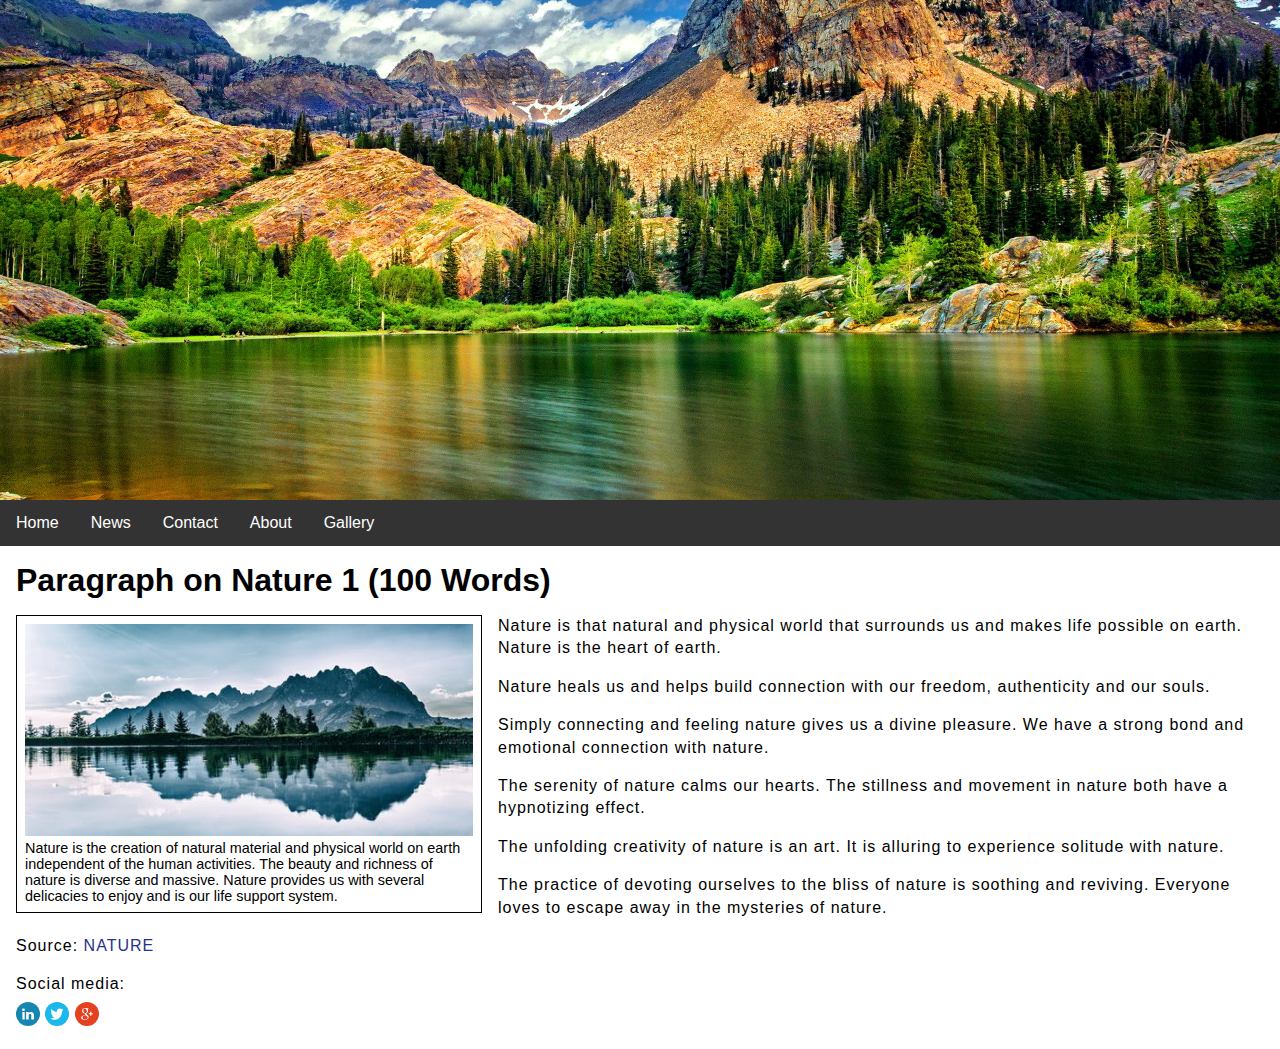
<file: Projektni zadatak 3/index.html>
﻿<!DOCTYPE html>
<html>
	<head>
		
		<!-- CSS -->
		<link rel="stylesheet" href="style.css">
		<!-- End CSS -->
		<title>Example page - HTML5</title>
	</head>
<body>
	<header>
		<div class="hero-image"></div>
		<nav>
			<ul>
			  <li><a href="index.html">Home</a></li>
			  <li><a href="#">News</a></li>
			  <li><a href="#">Contact</a></li>
			  <li><a href="#">About</a></li>
			  <li><a href="#">Gallery</a></li>
			</ul>
		</nav>
	</header>
	<main>
		<h1>Paragraph on Nature 1 (100 Words)</h1>
		<figure>
			<img src="img/nature.jpeg" alt="nature" title="nature">
			<figcaption>Nature is the creation of natural material and physical world on earth independent of the human activities. The beauty and richness of nature is diverse and massive. Nature provides us with several delicacies to enjoy and is our life support system.</figcaption>
		</figure>
		<p>Nature is that natural and physical world that surrounds us and makes life possible on earth. Nature is the heart of earth.</p>
		<p>Nature heals us and helps build connection with our freedom, authenticity and our souls.</p>
		<p>Simply connecting and feeling nature gives us a divine pleasure. We have a strong bond and emotional connection with nature.</p>
		<p>The serenity of nature calms our hearts. The stillness and movement in nature both have a hypnotizing effect.</p>
		<p>The unfolding creativity of nature is an art. It is alluring to experience solitude with nature.</p>
		<p>The practice of devoting ourselves to the bliss of nature is soothing and reviving. Everyone loves to escape away in the mysteries of nature.</p>
		<p>Source: <a href="https://www.indiacelebrating.com/paragraph/paragraph-on-nature/" target="_blank">NATURE</a></p>
		<p>Social media:<br>
			<a href="https://www.linkedin.com/company/nature-publishing-group" target="_blank"><img src="img/linkedin.svg" alt="Linkedin" title="Linkedin" style="width:24px; margin-top:0.4em"></a>
			<a href="https://twitter.com/nature" target="_blank"><img src="img/twitter.svg" alt="Twitter" title="Twitter" style="width:24px; margin-top:0.4em"></a>
			<a href="https://plus.google.com/communities/111099338164023501751" target="_blank"><img src="img/google+.svg" alt="Google+" title="Google+" style="width:24px; margin-top:0.4em"></a>
		</p>
	</main>
</body>
</html>
</file>
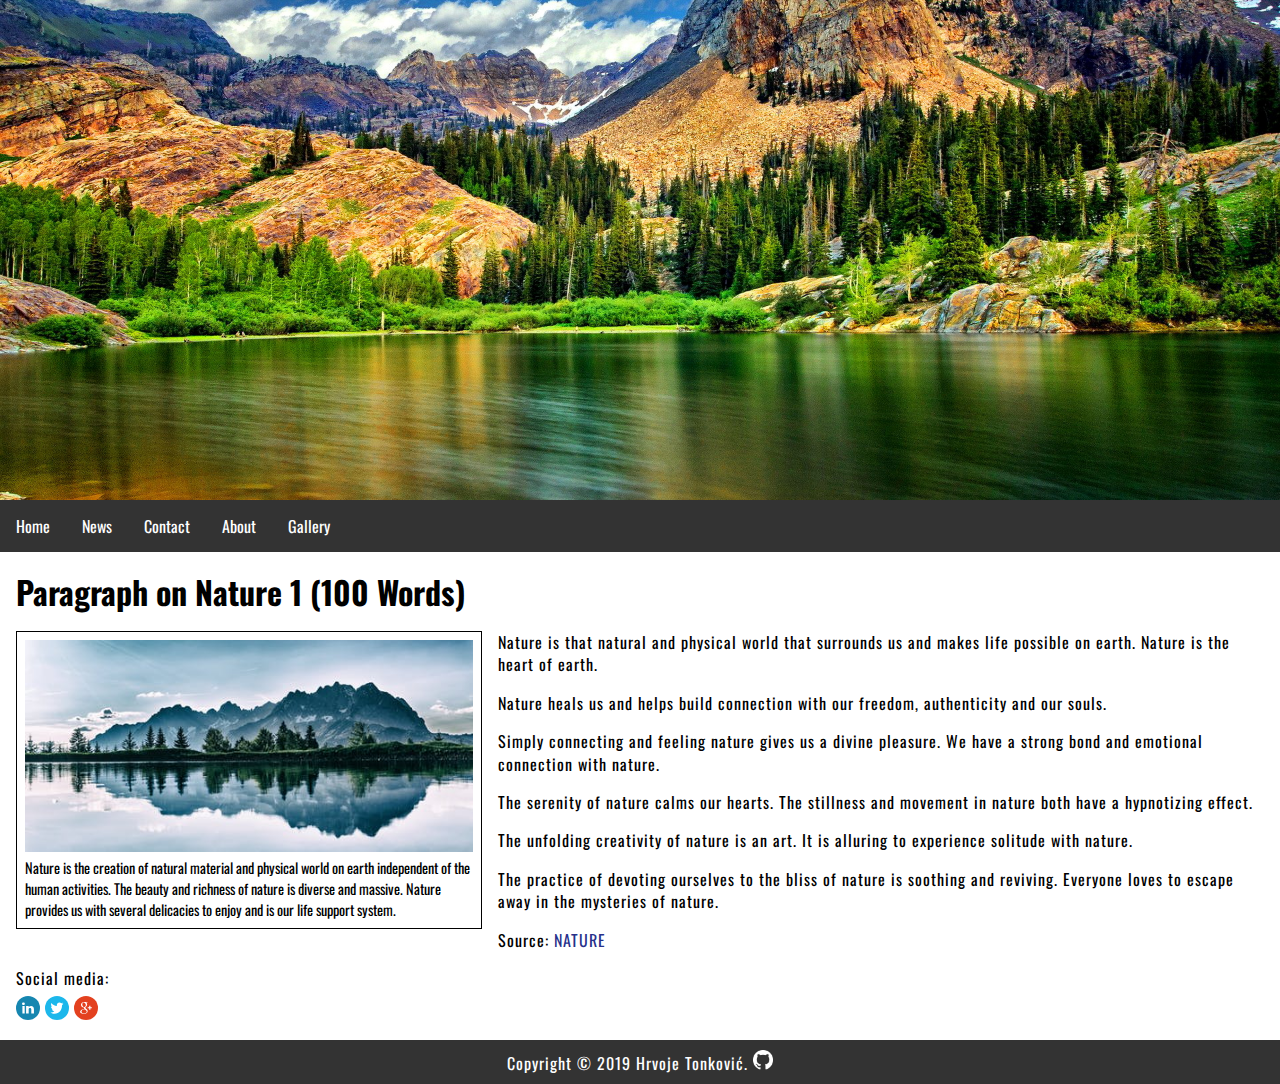
<file: Projektni zadatak 9/index.html>
﻿<!DOCTYPE html>
<html>
	<head>
		
		<!-- CSS -->
		<link rel="stylesheet" href="style.css">
		<!-- End CSS -->
		<!-- meta elements -->
		<meta name="viewport" content="width=device-width; initial-scale=1.0; maximum-scale=1.0; user-scalable=0;">
        <meta http-equiv="content-type" content="text/html; charset=utf-8">
        <meta name="description" content="some description">
<meta name="keywords" content="keyword 1, keyword 2, keyword 3, keyword 4, ...">
	<!-- Schema.org markup for Google+ -->
		<meta itemprop="name" content="Hello Example">
		<meta itemprop="description" content="Some description">
		<meta itemprop="image" content="Your URL"> 
		
		<!-- Open Graph data -->
		<meta property="og:title" content="Hello Example">
		<meta property="og:type" content="article">
		<meta property="og:url" content="Your URL">
		<meta property="og:image" content="Your URL">
		<meta property="og:description" content="Some description">
		<meta property="article:tag" content="keyword 1, keyword 2, keyword 3, keyword 4, ...">
		
		<!-- Twitter Card data -->
		<meta name="twitter:title" content="Hello Example">
		<meta name="twitter:description" content="Some description">
		
        <meta name="author" content="hton@hotmail.com">
		<!-- favicon meta -->
		<link rel="icon" href="favicon.ico" type="image/x-icon"/>
		<link rel="shortcut icon" href="favicon.ico" type="image/x-icon"/>
		<!-- end favicon meta -->
		<!-- end meta elements -->
		
		<!-- Google Fonts -->
		<link href="https://fonts.googleapis.com/css?family=Oswald" rel="stylesheet"> 
<!-- End Google Fonts -->
		<title>Example page - HTML5</title>
	</head>
<body>
	<header>
		<div class="hero-image"></div>
		<nav>
			<ul>
			  <li><a href="index.html">Home</a></li>
			  <li><a href="#">News</a></li>
			  <li><a href="#">Contact</a></li>
			  <li><a href="#">About</a></li>
			  <li><a href="#">Gallery</a></li>
			</ul>
		</nav>
	</header>
	<main>
		<h1>Paragraph on Nature 1 (100 Words)</h1>
		<figure>
			<img src="img/nature.jpeg" alt="nature" title="nature">
			<figcaption>Nature is the creation of natural material and physical world on earth independent of the human activities. The beauty and richness of nature is diverse and massive. Nature provides us with several delicacies to enjoy and is our life support system.</figcaption>
		</figure>
		<p>Nature is that natural and physical world that surrounds us and makes life possible on earth. Nature is the heart of earth.</p>
		<p>Nature heals us and helps build connection with our freedom, authenticity and our souls.</p>
		<p>Simply connecting and feeling nature gives us a divine pleasure. We have a strong bond and emotional connection with nature.</p>
		<p>The serenity of nature calms our hearts. The stillness and movement in nature both have a hypnotizing effect.</p>
		<p>The unfolding creativity of nature is an art. It is alluring to experience solitude with nature.</p>
		<p>The practice of devoting ourselves to the bliss of nature is soothing and reviving. Everyone loves to escape away in the mysteries of nature.</p>
		<p>Source: <a href="https://www.indiacelebrating.com/paragraph/paragraph-on-nature/" target="_blank">NATURE</a></p>
		<p>Social media:<br>
			<a href="https://www.linkedin.com/company/nature-publishing-group" target="_blank"><img src="img/linkedin.svg" alt="Linkedin" title="Linkedin" style="width:24px; margin-top:0.4em"></a>
			<a href="https://twitter.com/nature" target="_blank"><img src="img/twitter.svg" alt="Twitter" title="Twitter" style="width:24px; margin-top:0.4em"></a>
			<a href="https://plus.google.com/communities/111099338164023501751" target="_blank"><img src="img/google+.svg" alt="Google+" title="Google+" style="width:24px; margin-top:0.4em"></a>
		</p>
	</main>
	<footer>
		<p>Copyright &copy; 2019 Hrvoje Tonković. <a href="https://github.com/hton191?tab=repositories"><img src="img/GitHub-Mark-Light-32px.png" title="Github" alt="Github"></a></p>
	</footer>
</body>
</html>
</file>
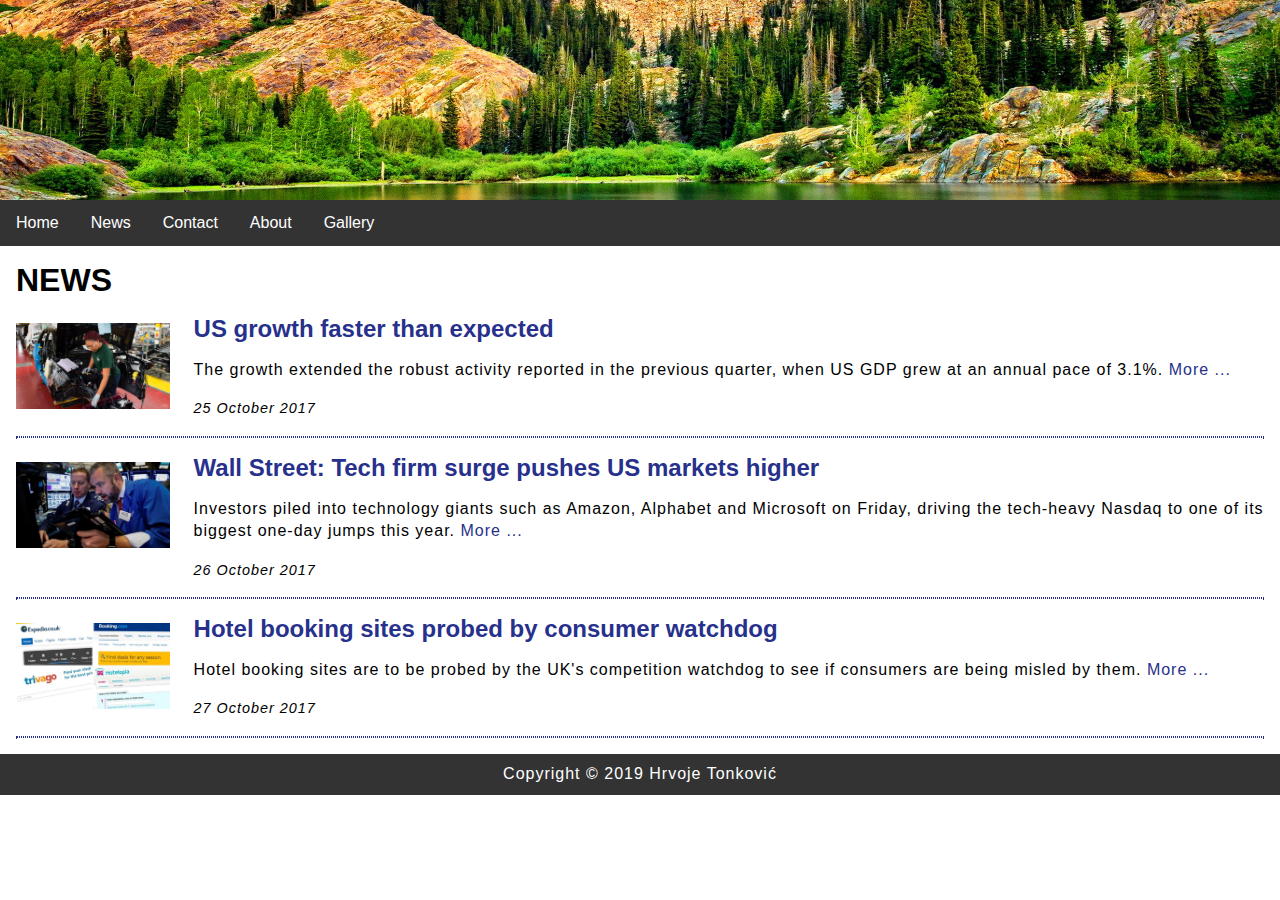
<file: Projektni zadatak 5/news.html>
﻿<!DOCTYPE html>
<html>
	<head>
		
		<!-- CSS -->
		<link rel="stylesheet" href="style.css">
		<!-- End CSS -->
		<!-- meta elements -->
		<meta name="viewport" content="width=device-width; initial-scale=1.0; maximum-scale=1.0; user-scalable=0;">
        <meta http-equiv="content-type" content="text/html; charset=utf-8">
        <meta name="description" content="some description">
        <meta name="keywords" content="keyword 1, keyword 2, keyword 3, keyword 4, ...">
		<title>Example page - News</title>
	</head>
<body>
	<header>
		<div class="hero-image" style="height: 200px;"></div>
		<nav>
			<ul>
			  <li><a href="index.html">Home</a></li>
			  <li><a href="news.html">News</a></li>
			  <li><a href="#">Contact</a></li>
			  <li><a href="#">About</a></li>
			  <li><a href="#">Gallery</a></li>
			</ul>
		</nav>
	</header>
	<main>
		<h1>NEWS</h1>
		<div class="news">
			<a href="news-3.html"><img src="news/news-3.jpg" alt="US growth faster than expected" title="US growth faster than expected"></a>
			<h2>US growth faster than expected</h2>
			<p>The growth extended the robust activity reported in the previous quarter, when US GDP grew at an annual pace of 3.1%. <a href="news-3.html">More ...</a></p>
			<p><time datetime="2017-10-25">25 October 2017</time></p>
			<hr>
			<a href="news-2.html"><img src="news/news-2.jpg" alt="US growth faster than expected" title="US growth faster than expected"></a>
			<h2>Wall Street: Tech firm surge pushes US markets higher</h2>
			<p>Investors piled into technology giants such as Amazon, Alphabet and Microsoft on Friday, driving the tech-heavy Nasdaq to one of its biggest one-day jumps this year. <a href="news-2.html">More ...</a></p>
			<p><time datetime="2017-10-26">26 October 2017</time></p>
			<hr>
			<a href="news-1.html"><img src="news/news-1.jpg" alt="US growth faster than expected" title="US growth faster than expected"></a>
			<h2>Hotel booking sites probed by consumer watchdog</h2>
			<p>Hotel booking sites are to be probed by the UK's competition watchdog to see if consumers are being misled by them. <a href="news-1.html">More ...</a></p>
			<p><time datetime="2017-10-27">27 October 2017</time></p>
			<hr>
		</div>
	</main>
	<footer>
		<p>Copyright &copy; 2019 Hrvoje Tonković</p>
	</footer>
</body>
</html>
</file>
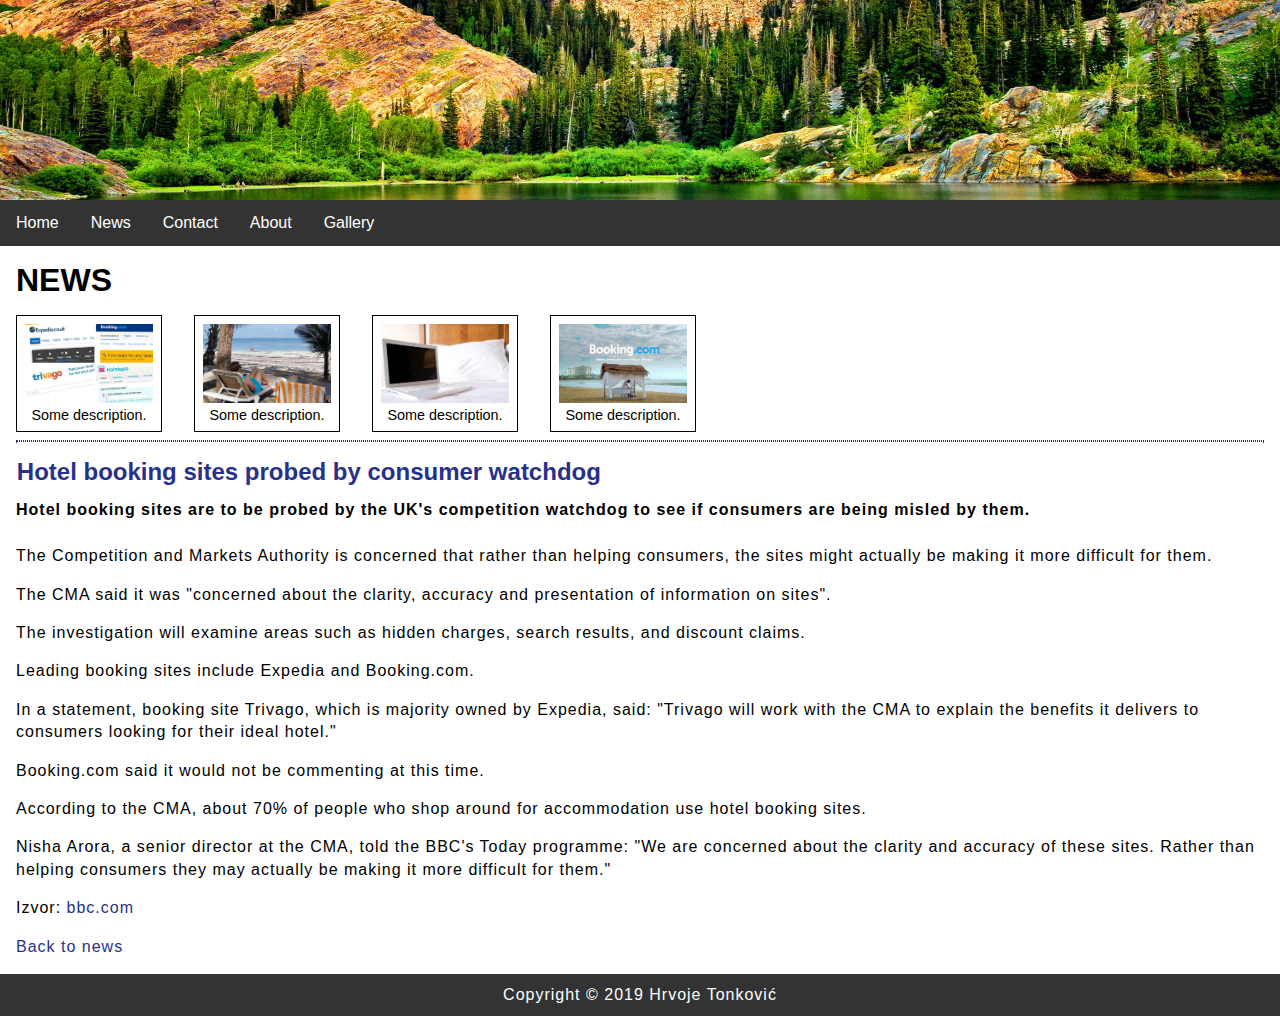
<file: Projektni zadatak 6/news-1.html>
﻿<!DOCTYPE html>
<html>
	<head>
		
		<!-- CSS -->
		<link rel="stylesheet" href="style.css">
		<!-- End CSS -->
		
		<title>Example page - Hotel booking sites probed by consumer watchdog</title>
	</head>
<body>
	<header>
		<div class="hero-image" style="height: 200px;"></div>
		<nav>
			<ul>
			  <li><a href="index.html">Home</a></li>
			  <li><a href="news.html">News</a></li>
			  <li><a href="#">Contact</a></li>
			  <li><a href="#">About</a></li>
			  <li><a href="#">Gallery</a></li>
			</ul>
		</nav>
	</header>
	<main>
		<h1>NEWS</h1>
		<div id="news_gallery">
			<figure id="1">
				<img src="news/news-1-1.jpg" alt="title picture 1" title="title picture 1">
				<figcaption>Some description.<figcaption>
			</figure>
			<figure id="2">
				<img src="news/news-1-2.jpg" alt="title picture 2" title="title picture 2">
				<figcaption>Some description.<figcaption>
			</figure>
			<figure id="3">
				<img src="news/news-1-3.jpg" alt="title picture 3" title="title picture 3">
				<figcaption>Some description.<figcaption>
			</figure>
			<figure id="4">
				<img src="news/news-1-4.jpg" alt="title picture 4" title="title picture 4">
				<figcaption>Some description.<figcaption>
			</figure>
		</div>
		<hr>
		<div class="news">
			<h2>Hotel booking sites probed by consumer watchdog</h2>
			<p class="description">Hotel booking sites are to be probed by the UK's competition watchdog to see if consumers are being misled by them.</p>
			<p>The Competition and Markets Authority is concerned that rather than helping consumers, the sites might actually be making it more difficult for them.</p>
			<p>The CMA said it was "concerned about the clarity, accuracy and presentation of information on sites".</p>
			<p>The investigation will examine areas such as hidden charges, search results, and discount claims.</p>
			<p>Leading booking sites include Expedia and Booking.com.</p>
			<p>In a statement, booking site Trivago, which is majority owned by Expedia, said: "Trivago will work with the CMA to explain the benefits it delivers to consumers looking for their ideal hotel."</p>
			<p>Booking.com said it would not be commenting at this time.</p>
			<p>According to the CMA, about 70% of people who shop around for accommodation use hotel booking sites.</p>
			<p>Nisha Arora, a senior director at the CMA, told the BBC's Today programme: "We are concerned about the clarity and accuracy of these sites. Rather than helping consumers they may actually be making it more difficult for them."</p>
			<p>Izvor: <a href="http://www.bbc.com/news/business-41769488" target="_blank">bbc.com</a></p>
			<p><a href="news.html">Back to news</a></p>
		</div>
	</main>
	<footer>
		<p>Copyright &copy; 2019 Hrvoje Tonković</p>
	</footer>
</body>
</html>
</file>
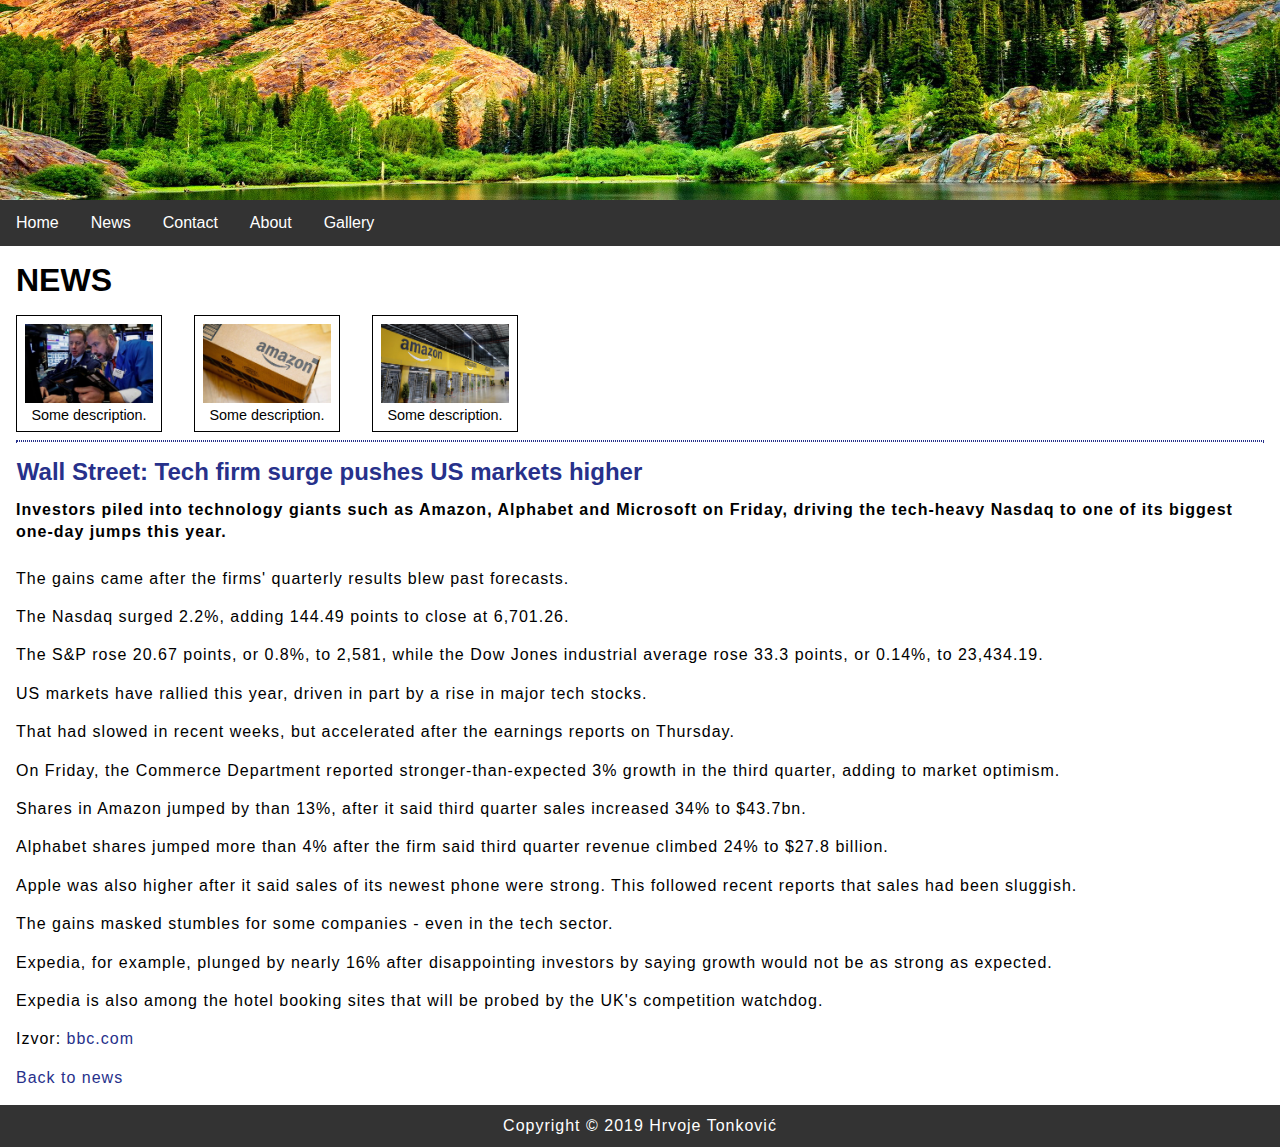
<file: Projektni zadatak 6/news-2.html>
﻿<!DOCTYPE html>
<html>
	<head>
		
		<!-- CSS -->
		<link rel="stylesheet" href="style.css">
		<!-- End CSS -->
		
		<title>Example page - Wall Street: Tech firm surge pushes US markets higher</title>
	</head>
<body>
	<header>
		<div class="hero-image" style="height: 200px;"></div>
		<nav>
			<ul>
			  <li><a href="index.html">Home</a></li>
			  <li><a href="news.html">News</a></li>
			  <li><a href="#">Contact</a></li>
			  <li><a href="#">About</a></li>
			  <li><a href="#">Gallery</a></li>
			</ul>
		</nav>
	</header>
	<main>
		<h1>NEWS</h1>
		<div id="news_gallery">
			<figure id="1">
				<img src="news/news-2-1.jpg" alt="title picture 1" title="title picture 1">
				<figcaption>Some description.<figcaption>
			</figure>
			<figure id="2">
				<img src="news/news-2-2.jpg" alt="title picture 2" title="title picture 2">
				<figcaption>Some description.<figcaption>
			</figure>
			<figure id="3">
				<img src="news/news-2-3.jpg" alt="title picture 2" title="title picture 2">
				<figcaption>Some description.<figcaption>
			</figure>
		</div>
		<hr>
		<div class="news">
			<h2>Wall Street: Tech firm surge pushes US markets higher</h2>
			<p class="description">Investors piled into technology giants such as Amazon, Alphabet and Microsoft on Friday, driving the tech-heavy Nasdaq to one of its biggest one-day jumps this year.</p>
			<p>The gains came after the firms' quarterly results blew past forecasts.
			<p>The Nasdaq surged 2.2%, adding 144.49 points to close at 6,701.26.</p>
			<p>The S&P rose 20.67 points, or 0.8%, to 2,581, while the Dow Jones industrial average rose 33.3 points, or 0.14%, to 23,434.19.</p>
			<p>US markets have rallied this year, driven in part by a rise in major tech stocks.</p>
			<p>That had slowed in recent weeks, but accelerated after the earnings reports on Thursday.</p>
			<p>On Friday, the Commerce Department reported stronger-than-expected 3% growth in the third quarter, adding to market optimism.</p>
			<p>Shares in Amazon jumped by than 13%, after it said third quarter sales increased 34% to $43.7bn.</p>
			<p>Alphabet shares jumped more than 4% after the firm said third quarter revenue climbed 24% to $27.8 billion.</p>
			<p>Apple was also higher after it said sales of its newest phone were strong. This followed recent reports that sales had been sluggish.</p>
			<p>The gains masked stumbles for some companies - even in the tech sector.</p>
			<p>Expedia, for example, plunged by nearly 16% after disappointing investors by saying growth would not be as strong as expected.</p>
			<p>Expedia is also among the hotel booking sites that will be probed by the UK's competition watchdog.</p>
			<p>Izvor: <a href="http://www.bbc.com/news/business-41779505" target="_blank">bbc.com</a></p>
			<p><a href="news.html">Back to news</a></p>
		</div>
	</main>
	<footer>
		<p>Copyright &copy; 2019 Hrvoje Tonković</p>
	</footer>
</body>
</html>
</file>
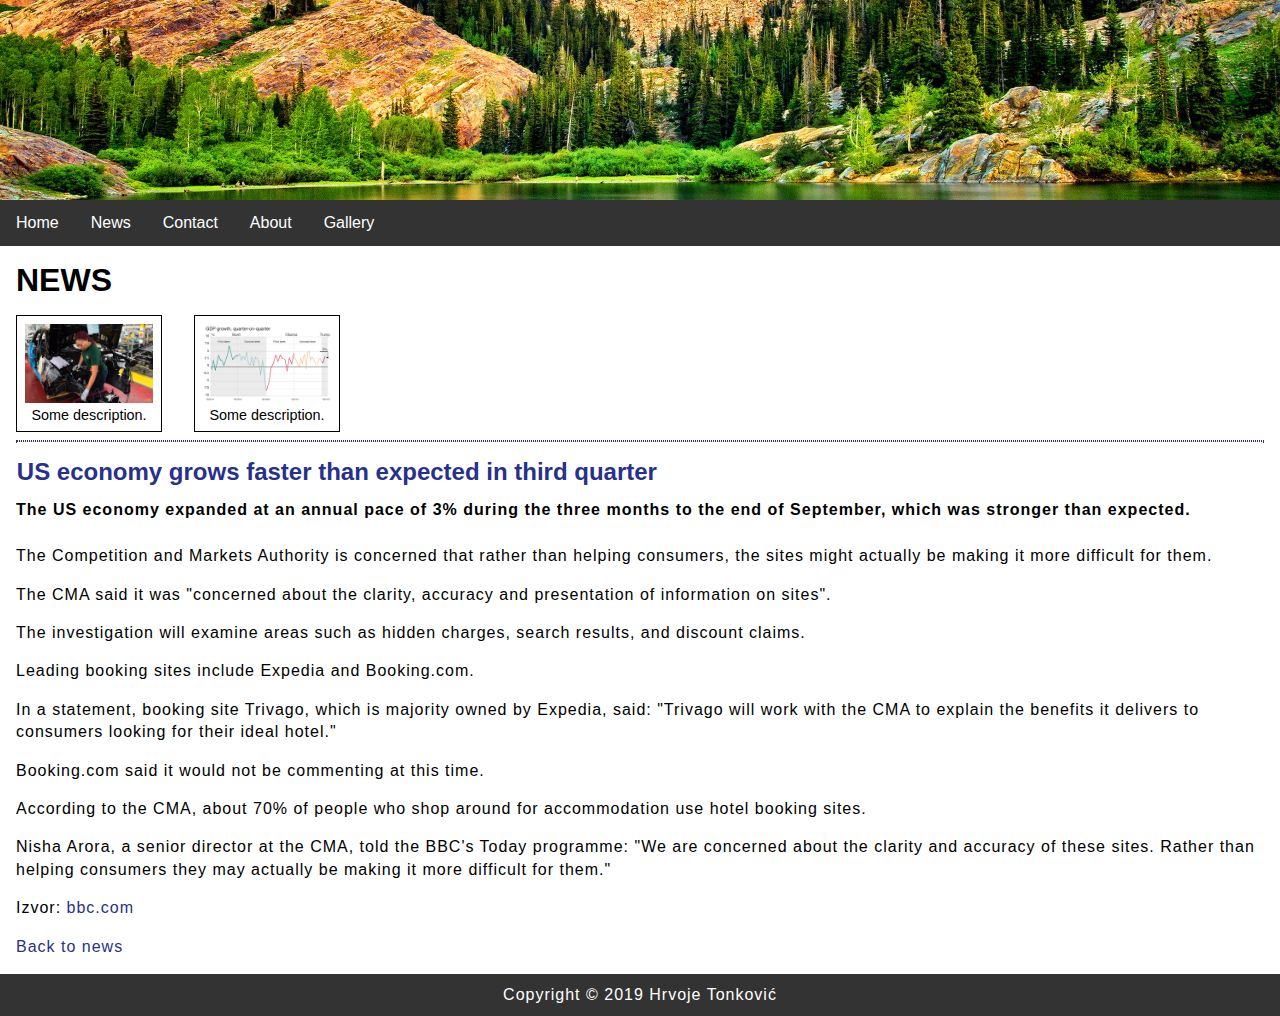
<file: Projektni zadatak 6/news-3.html>
﻿<!DOCTYPE html>
<html>
	<head>
		
		<!-- CSS -->
		<link rel="stylesheet" href="style.css">
		<!-- End CSS -->
		
		<title>Example page - US economy grows faster than expected in third quarter</title>
	</head>
<body>
	<header>
		<div class="hero-image" style="height: 200px;"></div>
		<nav>
			<ul>
			  <li><a href="index.html">Home</a></li>
			  <li><a href="news.html">News</a></li>
			  <li><a href="#">Contact</a></li>
			  <li><a href="#">About</a></li>
			  <li><a href="#">Gallery</a></li>
			</ul>
		</nav>
	</header>
	<main>
		<h1>NEWS</h1>
		<div id="news_gallery">
			<figure id="1">
				<img src="news/news-3-1.jpg" alt="title picture 1" title="title picture 1">
				<figcaption>Some description.<figcaption>
			</figure>
			<figure id="2">
				<img src="news/news-3-2.jpg" alt="title picture 2" title="title picture 2">
				<figcaption>Some description.<figcaption>
			</figure>
		</div>
		<hr>
		<div class="news">
			<h2>US economy grows faster than expected in third quarter</h2>
			<p class="description">The US economy expanded at an annual pace of 3% during the three months to the end of September, which was stronger than expected.</p>
			<p>The Competition and Markets Authority is concerned that rather than helping consumers, the sites might actually be making it more difficult for them.</p>
			<p>The CMA said it was "concerned about the clarity, accuracy and presentation of information on sites".</p>
			<p>The investigation will examine areas such as hidden charges, search results, and discount claims.</p>
			<p>Leading booking sites include Expedia and Booking.com.</p>
			<p>In a statement, booking site Trivago, which is majority owned by Expedia, said: "Trivago will work with the CMA to explain the benefits it delivers to consumers looking for their ideal hotel."</p>
			<p>Booking.com said it would not be commenting at this time.</p>
			<p>According to the CMA, about 70% of people who shop around for accommodation use hotel booking sites.</p>
			<p>Nisha Arora, a senior director at the CMA, told the BBC's Today programme: "We are concerned about the clarity and accuracy of these sites. Rather than helping consumers they may actually be making it more difficult for them."</p>
			<p>Izvor: <a href="http://www.bbc.com/news/business-41779341" target="_blank">bbc.com</a></p>
			<p><a href="news.html">Back to news</a></p>
		</div>
	</main>
	<footer>
		<p>Copyright &copy; 2019 Hrvoje Tonković</p>
	</footer>
</body>
</html>
</file>
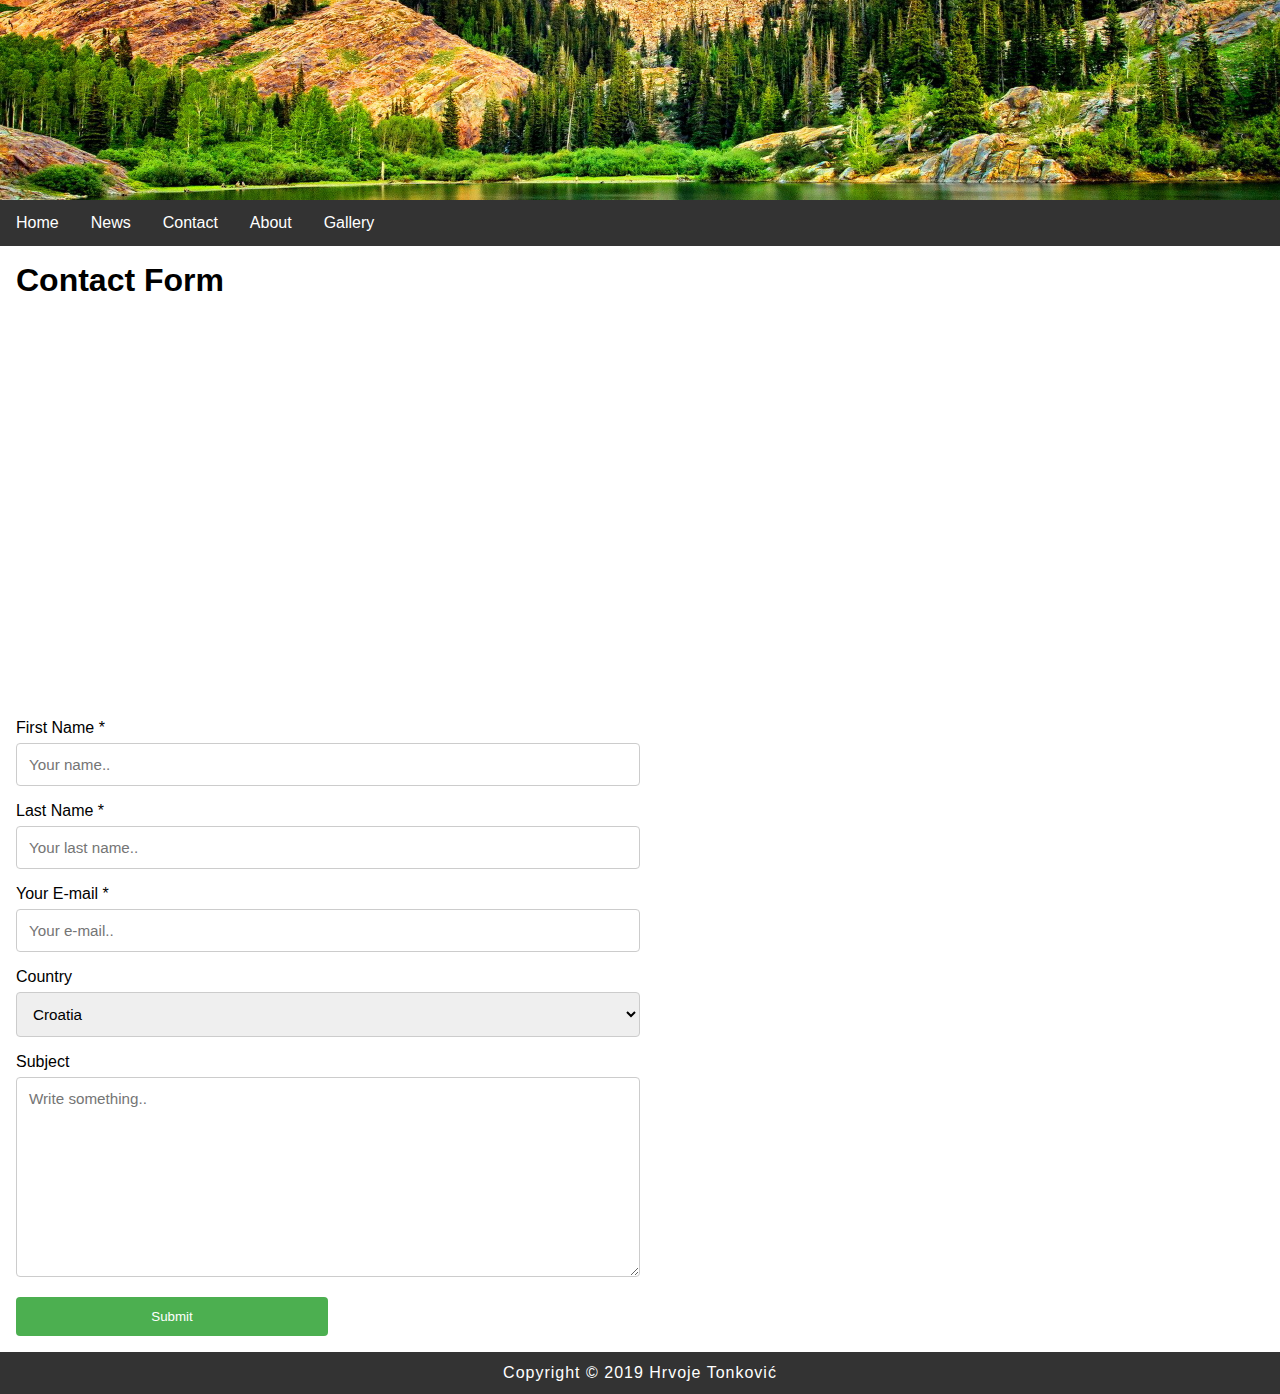
<file: Projektni zadatak 7/contact.html>
﻿<!DOCTYPE html>
<html>
	<head>
		
		<!-- CSS -->
		<link rel="stylesheet" href="style.css">
		<!-- End CSS -->
		
		<title>Example page - Contact</title>
	</head>
<body>
	<header>
		<div class="hero-image" style="height: 200px;"></div>
		<nav>
			<ul>
			  <li><a href="index.html">Home</a></li>
			  <li><a href="news.html">News</a></li>
			  <li><a href="contact.html">Contact</a></li>
			  <li><a href="#">About</a></li>
			  <li><a href="#">Gallery</a></li>
			</ul>
		</nav>
	</header>
	<main>
		<h1>Contact Form</h1>
		<div id="contact">
			<iframe src="https://www.google.com/maps/embed?pb=!1m18!1m12!1m3!1d2781.7890741539636!2d15.966758816056517!3d45.795453279106205!2m3!1f0!2f0!3f0!3m2!1i1024!2i768!4f13.1!3m3!1m2!1s0x4765d68b5d094979%3A0xda8bfa8459b67560!2sUl.+Vrbik+VIII%2C+10000%2C+Zagreb!5e0!3m2!1shr!2shr!4v1509296660756" width="100%" height="400" frameborder="0" style="border:0" allowfullscreen></iframe>
			<form action="http://work2.eburza.hr/pwa/responzive-page/send-contact.php" id="contact_form" name="contact_form" method="POST">
				<label for="fname">First Name *</label>
				<input type="text" id="fname" name="firstname" placeholder="Your name.." required>

				<label for="lname">Last Name *</label>
				<input type="text" id="lname" name="lastname" placeholder="Your last name.." required>
				
				<label for="lname">Your E-mail *</label>
				<input type="email" id="email" name="email" placeholder="Your e-mail.." required>

				<label for="country">Country</label>
				<select id="country" name="country">
				  <option value="">Please select</option>
				  <option value="BE">Belgium</option>
				  <option value="HR" selected>Croatia</option>
				  <option value="LU">Luxembourg</option>
				  <option value="HU">Hungary</option>
				</select>

				<label for="subject">Subject</label>
				<textarea id="subject" name="subject" placeholder="Write something.." style="height:200px"></textarea>

				<input type="submit" value="Submit">
			</form>
		</div>
	</main>
	<footer>
		<p>Copyright &copy; 2019 Hrvoje Tonković</p>
	</footer>
</body>
</html>
</file>
<file: Projektni zadatak 3/style.css>
﻿body, html {
	font-family: 'Oswald', sans-serif;
	margin: 0;
	font-size: 16px;
}
header {
	display: block;
	width: 100%;
}
.hero-image {
	background-image: url("img/banner-html5.jpg");
	background-position: center;
	background-repeat: no-repeat;
	background-size: cover;
	position: relative;
	height: 500px;
}
ul {
	list-style-type: none;
	margin: 0;
	padding: 0;
	overflow: hidden;
	background-color: #333;
}
li {
	float: left;
}
li a {
	display: block;
	color: white;
	text-align: center;
	padding: 14px 16px;
	text-decoration: none;
}
li a:hover {
	background-color: #111;
}
h1,h2 {
	margin: 0.5em;
	font-size: 2em;
}
h2 {
	font-size: 1.5em;
	color: #27318b;
}
main a {
	color: #27318b;
	text-decoration: none;
}
main a:hover {
	color: #8b3727;
	text-decoration: underline;
}
p {
	margin: 1em;
	line-height: 1.4em;
	letter-spacing: 1px;
}
hr {
	margin: 1em;
	border: 1px dotted #27318b;
	clear: both;
}
figure {
	padding: 0.5em;
	margin: 0 1em 0.5em 1em;
	float: left;
	width: 35%;
	border: 1px solid black;
}
figcaption {
	font-size: 90%;
}
img {
	width: 100%;
}
@media screen and (max-width: 900px) {
	figure {
		width: 90%;
		margin: 1em;
	}
}
</file>
<file: Projektni zadatak 9/style.css>
﻿body, html {
	font-family: 'Oswald', sans-serif;
	margin: 0;
	font-size: 16px;
}
header {
	display: block;
	width: 100%;
}
.hero-image {
	background-image: url("img/banner-html5.jpg");
	background-position: center;
	background-repeat: no-repeat;
	background-size: cover;
	position: relative;
	height: 500px;
}
ul {
	list-style-type: none;
	margin: 0;
	padding: 0;
	overflow: hidden;
	background-color: #333;
}
li {
	float: left;
}
li a {
	display: block;
	color: white;
	text-align: center;
	padding: 14px 16px;
	text-decoration: none;
}
li a:hover {
	background-color: #111;
}
h1,h2 {
	margin: 0.5em;
	font-size: 2em;
}
h2 {
	font-size: 1.5em;
	color: #27318b;
}
main a {
	color: #27318b;
	text-decoration: none;
}
main a:hover {
	color: #8b3727;
	text-decoration: underline;
}
p {
	margin: 1em;
	line-height: 1.4em;
	letter-spacing: 1px;
}
hr {
	margin: 1em;
	border: 1px dotted #27318b;
	clear: both;
}
.news img {
	width: 12%;
	float: left;
	padding: 0.5em;
	margin: 0 1em 0.5em 0.5em;
}
.news h2 {
	margin: 0.5em 0.7em;
	font-size: 1.5em;
	color: #27318b;
}
.news hr {
	margin: 1em;
	border: 1px dotted #27318b;
	clear: both;
}
.news time {
	font-size: 90%;
	font-style: italic;
}
.description {
	font-weight: bold;
	margin: 0.8em 1em 1.5em 1em;
}
#news_gallery figure {
	padding: 0.5em;
	margin: 0 1em 0.5em 1em;
	float: left;
	width: 10%;
	border: 1px solid black;
}
#news_gallery figcaption {
	font-size: 90%;
	text-align: center;
}
#gallery figure {
	padding: 0.5em;
	margin: 0 1em 0.5em 1em;
	float: left;
	width: 22%;
	border: 1px solid black;
}
#gallery figcaption {
	font-size: 90%;
	height: 50px;
	text-align: center;
}
figure {
	padding: 0.5em;
	margin: 0 1em 0.5em 1em;
	float: left;
	width: 35%;
	border: 1px solid black;
}
figcaption {
	font-size: 90%;
}
img {
	width: 100%;
}#contact {
	margin: 1em
}
label {
	display: block;
}
input[type=text], input[type=email], select, textarea {
    width: 50%;
    padding: 12px;
    border: 1px solid #ccc;
    border-radius: 4px;
    box-sizing: border-box;
    margin-top: 6px;
    margin-bottom: 16px;
	font-family: 'Oswald', sans-serif;
	font-size: 95%;
}

input[type=submit] {
    display: block;
	background-color: #4CAF50;
    color: white;
    padding: 12px 20px;
    border: none;
    border-radius: 4px;
    cursor: pointer;
	width: 25%;
}

input[type=submit]:hover {
    background-color: #45a049;
}
video {
	margin: 0 1em 1em 1em;
	float: left;
}
footer {
	background-color: #333;
	padding: 0.1em;
	clear: both;
}
footer p {
	color: white;
	text-align: center;
	margin: 0.5em;
}
footer img {
	width: 20px;
}
@media screen and (max-width: 900px) {
	figure {
		width: 90%;
		margin: 1em;
	}
	.news img {
		width: 95%;
		padding: 0.5em;
		margin: 0 1em 0.5em 0.5em;
	}
	.news time {
		margin: 0 0 0 1em;
	}
	#news_gallery figure {
		padding: 0.5em;
		margin: 0 1em 0.5em 1em;
		float: left;
		width: 90%;
		border: 1px solid black;
	}
	#news_gallery figcaption {
		font-size: 90%;
		text-align: center;
	}
	#gallery figure {
		padding: 0.5em;
		margin: 0 1em 0.5em 1em;
		float: left;
		width: 40%;
		border: 1px solid black;
	}
	#gallery figcaption {
		font-size: 90%;
		height: 70px;
		text-align: center;
	}
}
</file>
<file: Projektni zadatak 5/style.css>
﻿body, html {
	font-family: 'Oswald', sans-serif;
	margin: 0;
	font-size: 16px;
}
header {
	display: block;
	width: 100%;
}
.hero-image {
	background-image: url("img/banner-html5.jpg");
	background-position: center;
	background-repeat: no-repeat;
	background-size: cover;
	position: relative;
	height: 500px;
}
ul {
	list-style-type: none;
	margin: 0;
	padding: 0;
	overflow: hidden;
	background-color: #333;
}
li {
	float: left;
}
li a {
	display: block;
	color: white;
	text-align: center;
	padding: 14px 16px;
	text-decoration: none;
}
li a:hover {
	background-color: #111;
}
h1,h2 {
	margin: 0.5em;
	font-size: 2em;
}
h2 {
	font-size: 1.5em;
	color: #27318b;
}
main a {
	color: #27318b;
	text-decoration: none;
}
main a:hover {
	color: #8b3727;
	text-decoration: underline;
}
p {
	margin: 1em;
	line-height: 1.4em;
	letter-spacing: 1px;
}
hr {
	margin: 1em;
	border: 1px dotted #27318b;
	clear: both;
}
.news img {
	width: 12%;
	float: left;
	padding: 0.5em;
	margin: 0 1em 0.5em 0.5em;
}
.news h2 {
	margin: 0.5em 0.7em;
	font-size: 1.5em;
	color: #27318b;
}
.news hr {
	margin: 1em;
	border: 1px dotted #27318b;
	clear: both;
}
.news time {
	font-size: 90%;
	font-style: italic;
}
.description {
	font-weight: bold;
	margin: 0.8em 1em 1.5em 1em;
}
#news_gallery figure {
	padding: 0.5em;
	margin: 0 1em 0.5em 1em;
	float: left;
	width: 10%;
	border: 1px solid black;
}
#news_gallery figcaption {
	font-size: 90%;
	text-align: center;
}
figure {
	padding: 0.5em;
	margin: 0 1em 0.5em 1em;
	float: left;
	width: 35%;
	border: 1px solid black;
}
figcaption {
	font-size: 90%;
}
img {
	width: 100%;
}
video {
	margin: 0 1em 1em 1em;
	float: left;
}
footer {
	background-color: #333;
	padding: 0.1em;
	clear: both;
}
footer p {
	color: white;
	text-align: center;
	margin: 0.5em;
}
footer img {
	width: 20px;
}
@media screen and (max-width: 900px) {
	figure {
		width: 90%;
		margin: 1em;
	}
	.news img {
		width: 95%;
		padding: 0.5em;
		margin: 0 1em 0.5em 0.5em;
	}
	.news time {
		margin: 0 0 0 1em;
	}
}
</file>
<file: Projektni zadatak 6/style.css>
﻿body, html {
	font-family: 'Oswald', sans-serif;
	margin: 0;
	font-size: 16px;
}
header {
	display: block;
	width: 100%;
}
.hero-image {
	background-image: url("img/banner-html5.jpg");
	background-position: center;
	background-repeat: no-repeat;
	background-size: cover;
	position: relative;
	height: 500px;
}
ul {
	list-style-type: none;
	margin: 0;
	padding: 0;
	overflow: hidden;
	background-color: #333;
}
li {
	float: left;
}
li a {
	display: block;
	color: white;
	text-align: center;
	padding: 14px 16px;
	text-decoration: none;
}
li a:hover {
	background-color: #111;
}
h1,h2 {
	margin: 0.5em;
	font-size: 2em;
}
h2 {
	font-size: 1.5em;
	color: #27318b;
}
main a {
	color: #27318b;
	text-decoration: none;
}
main a:hover {
	color: #8b3727;
	text-decoration: underline;
}
p {
	margin: 1em;
	line-height: 1.4em;
	letter-spacing: 1px;
}
hr {
	margin: 1em;
	border: 1px dotted #27318b;
	clear: both;
}
.news img {
	width: 12%;
	float: left;
	padding: 0.5em;
	margin: 0 1em 0.5em 0.5em;
}
.news h2 {
	margin: 0.5em 0.7em;
	font-size: 1.5em;
	color: #27318b;
}
.news hr {
	margin: 1em;
	border: 1px dotted #27318b;
	clear: both;
}
.news time {
	font-size: 90%;
	font-style: italic;
}
.description {
	font-weight: bold;
	margin: 0.8em 1em 1.5em 1em;
}
#news_gallery figure {
	padding: 0.5em;
	margin: 0 1em 0.5em 1em;
	float: left;
	width: 10%;
	border: 1px solid black;
}
#news_gallery figcaption {
	font-size: 90%;
	text-align: center;
}
figure {
	padding: 0.5em;
	margin: 0 1em 0.5em 1em;
	float: left;
	width: 35%;
	border: 1px solid black;
}
figcaption {
	font-size: 90%;
}
img {
	width: 100%;
}
video {
	margin: 0 1em 1em 1em;
	float: left;
}
footer {
	background-color: #333;
	padding: 0.1em;
	clear: both;
}
footer p {
	color: white;
	text-align: center;
	margin: 0.5em;
}
footer img {
	width: 20px;
}
@media screen and (max-width: 900px) {
	figure {
		width: 90%;
		margin: 1em;
	}
	.news img {
		width: 95%;
		padding: 0.5em;
		margin: 0 1em 0.5em 0.5em;
	}
	.news time {
		margin: 0 0 0 1em;
	}
	#news_gallery figure {
		padding: 0.5em;
		margin: 0 1em 0.5em 1em;
		float: left;
		width: 90%;
		border: 1px solid black;
	}
	#news_gallery figcaption {
		font-size: 90%;
		text-align: center;
	}
}
</file>
<file: Projektni zadatak 7/style.css>
﻿body, html {
	font-family: 'Oswald', sans-serif;
	margin: 0;
	font-size: 16px;
}
header {
	display: block;
	width: 100%;
}
.hero-image {
	background-image: url("img/banner-html5.jpg");
	background-position: center;
	background-repeat: no-repeat;
	background-size: cover;
	position: relative;
	height: 500px;
}
ul {
	list-style-type: none;
	margin: 0;
	padding: 0;
	overflow: hidden;
	background-color: #333;
}
li {
	float: left;
}
li a {
	display: block;
	color: white;
	text-align: center;
	padding: 14px 16px;
	text-decoration: none;
}
li a:hover {
	background-color: #111;
}
h1,h2 {
	margin: 0.5em;
	font-size: 2em;
}
h2 {
	font-size: 1.5em;
	color: #27318b;
}
main a {
	color: #27318b;
	text-decoration: none;
}
main a:hover {
	color: #8b3727;
	text-decoration: underline;
}
p {
	margin: 1em;
	line-height: 1.4em;
	letter-spacing: 1px;
}
hr {
	margin: 1em;
	border: 1px dotted #27318b;
	clear: both;
}
.news img {
	width: 12%;
	float: left;
	padding: 0.5em;
	margin: 0 1em 0.5em 0.5em;
}
.news h2 {
	margin: 0.5em 0.7em;
	font-size: 1.5em;
	color: #27318b;
}
.news hr {
	margin: 1em;
	border: 1px dotted #27318b;
	clear: both;
}
.news time {
	font-size: 90%;
	font-style: italic;
}
.description {
	font-weight: bold;
	margin: 0.8em 1em 1.5em 1em;
}
#news_gallery figure {
	padding: 0.5em;
	margin: 0 1em 0.5em 1em;
	float: left;
	width: 10%;
	border: 1px solid black;
}
#news_gallery figcaption {
	font-size: 90%;
	text-align: center;
}
#gallery figure {
	padding: 0.5em;
	margin: 0 1em 0.5em 1em;
	float: left;
	width: 22%;
	border: 1px solid black;
}
#gallery figcaption {
	font-size: 90%;
	height: 50px;
	text-align: center;
}
figure {
	padding: 0.5em;
	margin: 0 1em 0.5em 1em;
	float: left;
	width: 35%;
	border: 1px solid black;
}
figcaption {
	font-size: 90%;
}
img {
	width: 100%;
}#contact {
	margin: 1em
}
label {
	display: block;
}
input[type=text], input[type=email], select, textarea {
    width: 50%;
    padding: 12px;
    border: 1px solid #ccc;
    border-radius: 4px;
    box-sizing: border-box;
    margin-top: 6px;
    margin-bottom: 16px;
	font-family: 'Oswald', sans-serif;
	font-size: 95%;
}

input[type=submit] {
    display: block;
	background-color: #4CAF50;
    color: white;
    padding: 12px 20px;
    border: none;
    border-radius: 4px;
    cursor: pointer;
	width: 25%;
}

input[type=submit]:hover {
    background-color: #45a049;
}
video {
	margin: 0 1em 1em 1em;
	float: left;
}
footer {
	background-color: #333;
	padding: 0.1em;
	clear: both;
}
footer p {
	color: white;
	text-align: center;
	margin: 0.5em;
}
footer img {
	width: 20px;
}
@media screen and (max-width: 900px) {
	figure {
		width: 90%;
		margin: 1em;
	}
	.news img {
		width: 95%;
		padding: 0.5em;
		margin: 0 1em 0.5em 0.5em;
	}
	.news time {
		margin: 0 0 0 1em;
	}
	#news_gallery figure {
		padding: 0.5em;
		margin: 0 1em 0.5em 1em;
		float: left;
		width: 90%;
		border: 1px solid black;
	}
	#news_gallery figcaption {
		font-size: 90%;
		text-align: center;
	}
}
</file>
